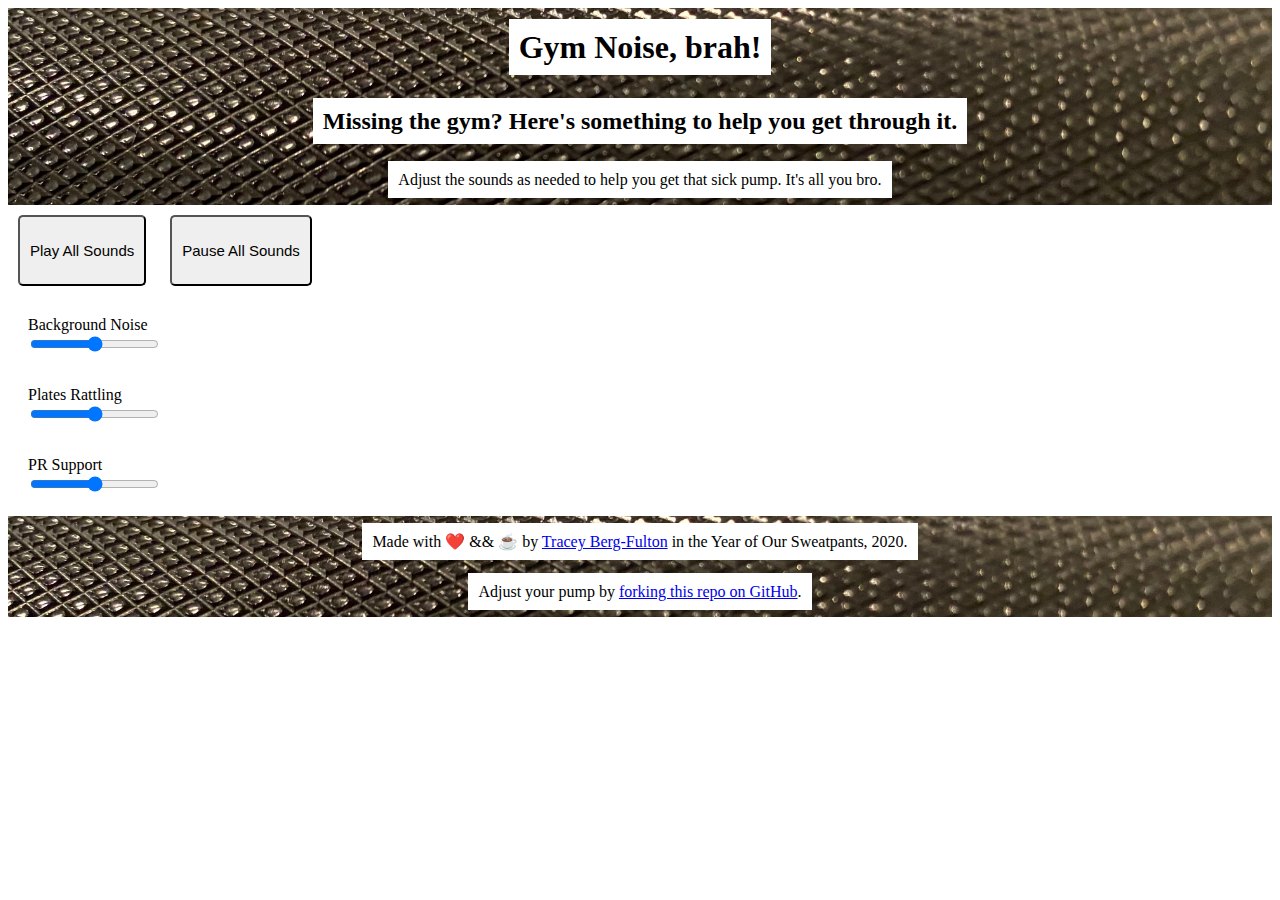
<file: index.html>
<!DOCTYPE html>
<html lang="en">

<head>
  <meta charset="UTF-8" />
  <meta name="viewport" content="width=device-width, initial-scale=1.0" />
  <link rel="stylesheet" href="styles/main.css">
  <title>Gym Noise, brah!</title>
</head>


<body>
  <div class="deco">
    <div class="info">
      <h1><span>Gym Noise, brah!</span></h1>
      <h2><span>Missing the gym? Here's something to help you get through it.</span></h2>
      <p><span>  Adjust the sounds as needed to help you get that sick pump. It's all you
        bro.</span>
      </p>
    </div>
  </div>



  <button class="global-button" id="global-play-btn" class="mute">Play All Sounds</button>
  <button class="global-button" id="global-pause-btn" class="mute">Pause All Sounds</button>

  <div class="sound-container">
    <label for="background_noise">Background Noise</label>
    <audio class="sound-sample" src="sounds/background_noise.m4a" autoplay loop>
      Your browser does not support the <code>audio</code> element.
    </audio>
    <input type="range" name="volume" class="vol_slider" id="plate-rattle" min="0" max="1" step="0.05" value="0.5">
  </div>

 <div class="sound-container">
    <label for="plate-rattle">Plates Rattling</label>
     <audio class="sound-sample" src="sounds/platerattle.m4a" autoplay loop>
    Your browser does not support the <code>audio</code> element.
  </audio>
  <input type="range" name="volume" class="vol_slider" id="plate-rattle" min="0" max="1" step="0.05" value="0.5"> 
 </div>

 <div class="sound-container">
  <label for="pr-sounds">PR Support</label>
   <audio class="sound-sample" src="sounds/pr_sounds.m4a" autoplay loop>
  Your browser does not support the <code>audio</code> element.
</audio>
<input type="range" name="volume" class="vol_slider" id="plate-rattle" min="0" max="1" step="0.05" value="0.5"> 
</div>
 
<div class="deco">
  <div class="info">
      <p><span>Made with ❤️ && ☕️ by <a href="https://www.traceybergfulton.com/">Tracey Berg-Fulton</a> in the Year of Our Sweatpants, 2020.</span></p>
      <p><span>Adjust your pump by <a href="https://github.com/BergFulton/gym-noise">forking this repo on GitHub</a>.</span></p>
  </div>
</div>

</body>
<script src="js/scripts.js"></script>

</html>
</file>
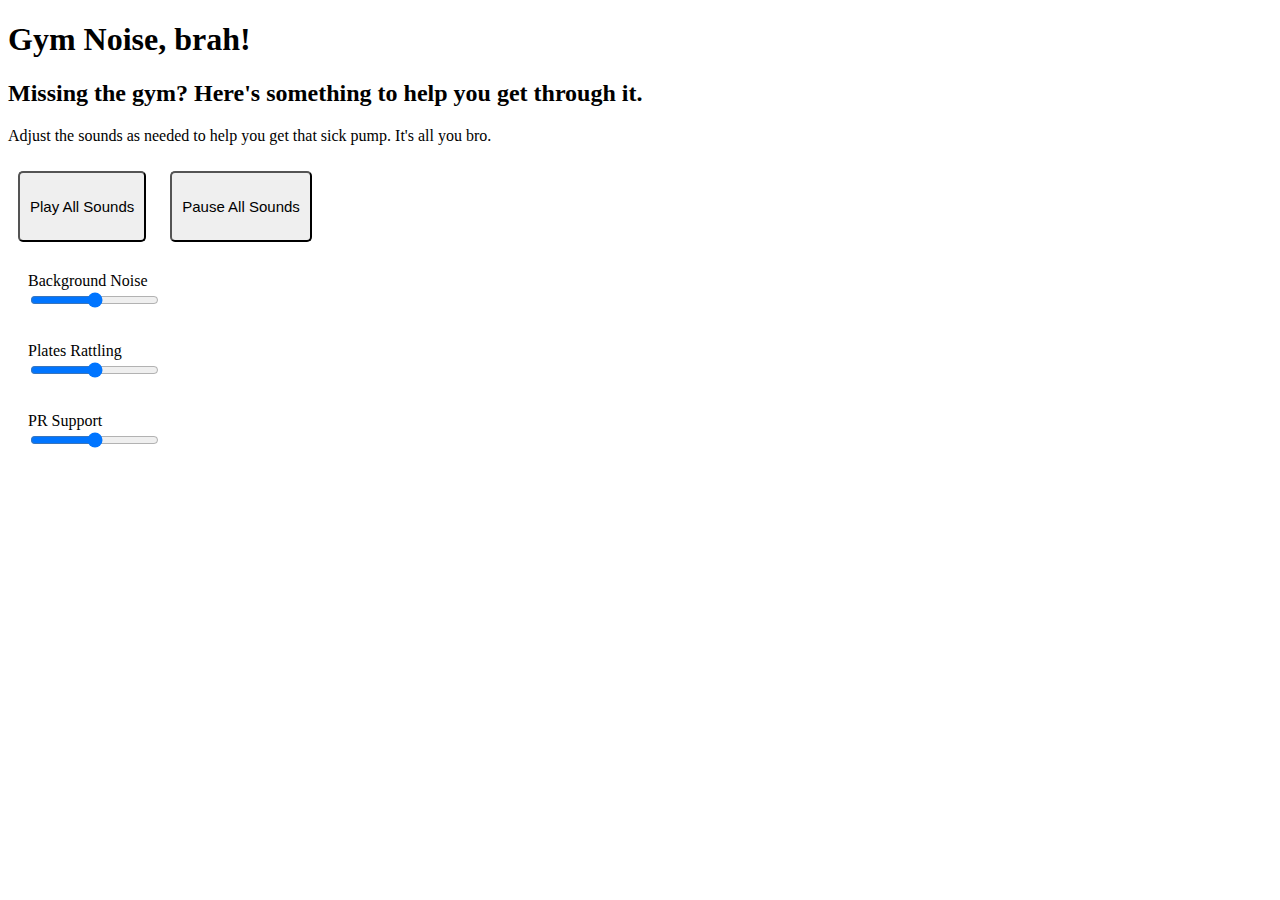
<file: main.html>
<!DOCTYPE html>
<html lang="en">

<head>
  <meta charset="UTF-8" />
  <meta name="viewport" content="width=device-width, initial-scale=1.0" />
  <title>Gym Noise, brah!</title>
</head>

<style>
    .global-button {
    margin: 10px;
    padding: 25px 10px;
    border-radius: 5px;
    font-size: 15px;
  }

  .sound-container {
    display: block;
    margin: 10px;
    padding: 10px;
  }

  .sound-container label{
    display: block;
  }


</style>

<body>
  <h1>Gym Noise, brah!</h1>
  <h2>Missing the gym? Here's something to help you get through it.</h2>
  <p>
    Adjust the sounds as needed to help you get that sick pump. It's all you
    bro.
  </p>

  <button class="global-button" id="global-play-btn" class="mute">Play All Sounds</button>
  <button class="global-button" id="global-pause-btn" class="mute">Pause All Sounds</button>

  <div class="sound-container">
    <label for="background_noise">Background Noise</label>
    <audio class="sound-sample" src="sounds/background_noise.m4a" autoplay loop>
      Your browser does not support the <code>audio</code> element.
    </audio>
    <input type="range" name="volume" class="vol_slider" id="plate-rattle" min="0" max="1" step="0.05" value="0.5">
  </div>

 <div class="sound-container">
    <label for="plate-rattle">Plates Rattling</label>
     <audio class="sound-sample" src="sounds/platerattle.m4a" autoplay loop>
    Your browser does not support the <code>audio</code> element.
  </audio>
  <input type="range" name="volume" class="vol_slider" id="plate-rattle" min="0" max="1" step="0.05" value="0.5"> 
 </div>

 <div class="sound-container">
  <label for="pr-sounds">PR Support</label>
   <audio class="sound-sample" src="sounds/pr_sounds.m4a" autoplay loop>
  Your browser does not support the <code>audio</code> element.
</audio>
<input type="range" name="volume" class="vol_slider" id="plate-rattle" min="0" max="1" step="0.05" value="0.5"> 
</div>
 


</body>
<script src="js/scripts.js"></script>

</html>
</file>
<file: styles/main.css>
.deco {
    width: 100%;
    background-image: url('img/Knurling_crop.jpg');
    background-size: cover;
    background-repeat: no-repeat;
  }

  .info {
    display: flex;
    flex-direction: column;
    justify-content: center;
    align-items: center;
  }

  .info span{
    margin: 10px;
    padding: 10px;
    background-color: white;
    text-align: center;
  }
  
  .global-button {
    margin: 10px;
    padding: 25px 10px;
    border-radius: 5px;
    font-size: 15px;
  }

  .sound-container {
    display: block;
    margin: 10px;
    padding: 10px;
  }

  .sound-container label{
    display: block;
  }
</file>
